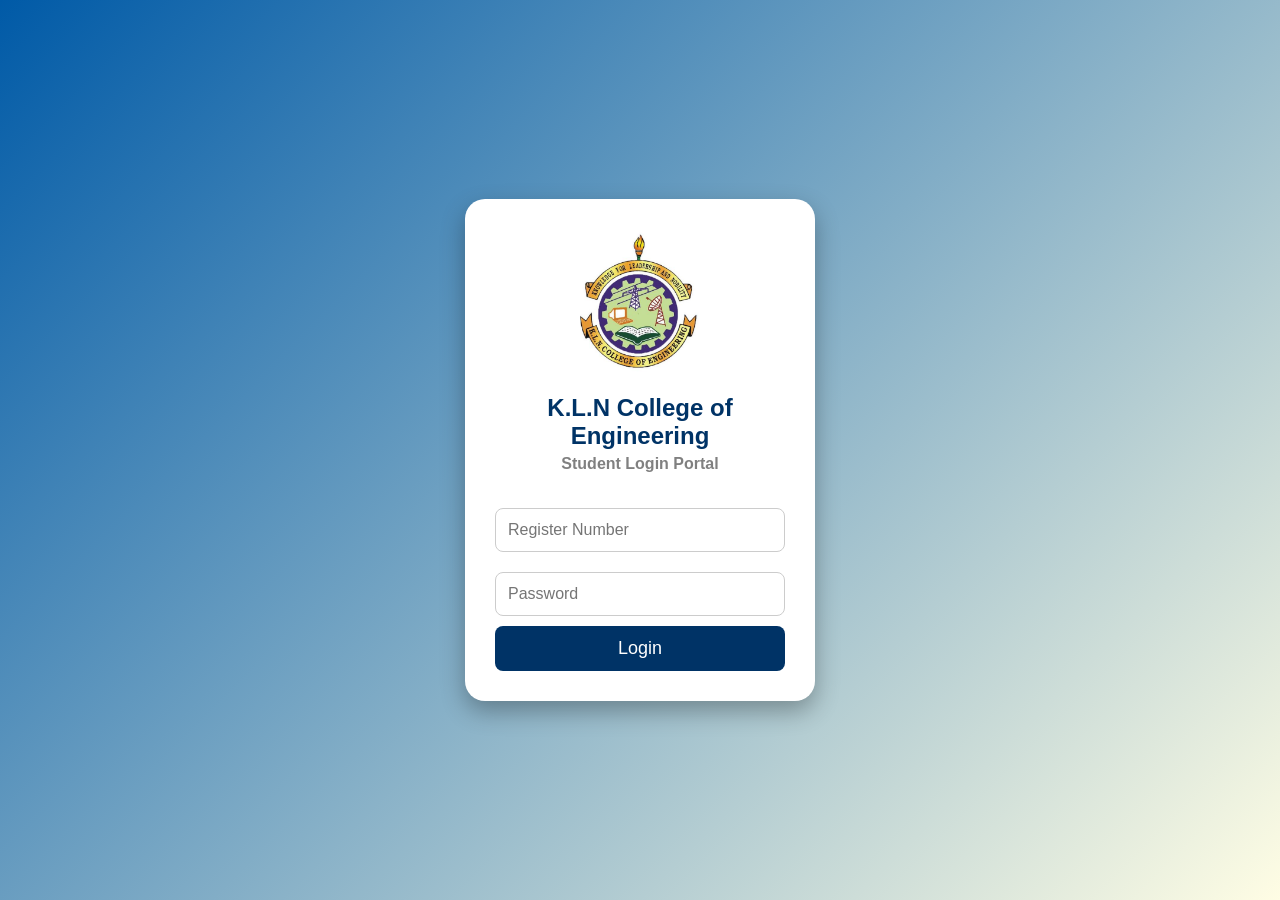
<file: index.html>
<!DOCTYPE html>
<html lang="en">
<head>
<meta charset="UTF-8">
<meta name="viewport" content="width=device-width, initial-scale=1.0">
<title>K.L.N College of Engineering - Login</title>

<link rel="stylesheet" href="style.css">
</head>

<body>

<div class="container">

    <div class="login-box">

        <img src="logo.png" class="logo">

        <h2>K.L.N College of Engineering</h2>
        <h4>Student Login Portal</h4>

        <form>

            <input type="text" placeholder="Register Number" required>

            <input type="password" placeholder="Password" required>

            <button type="submit">Login</button>

        </form>

    </div>

</div>

<script src="script.js"></script>

</body>
</html>
</file>
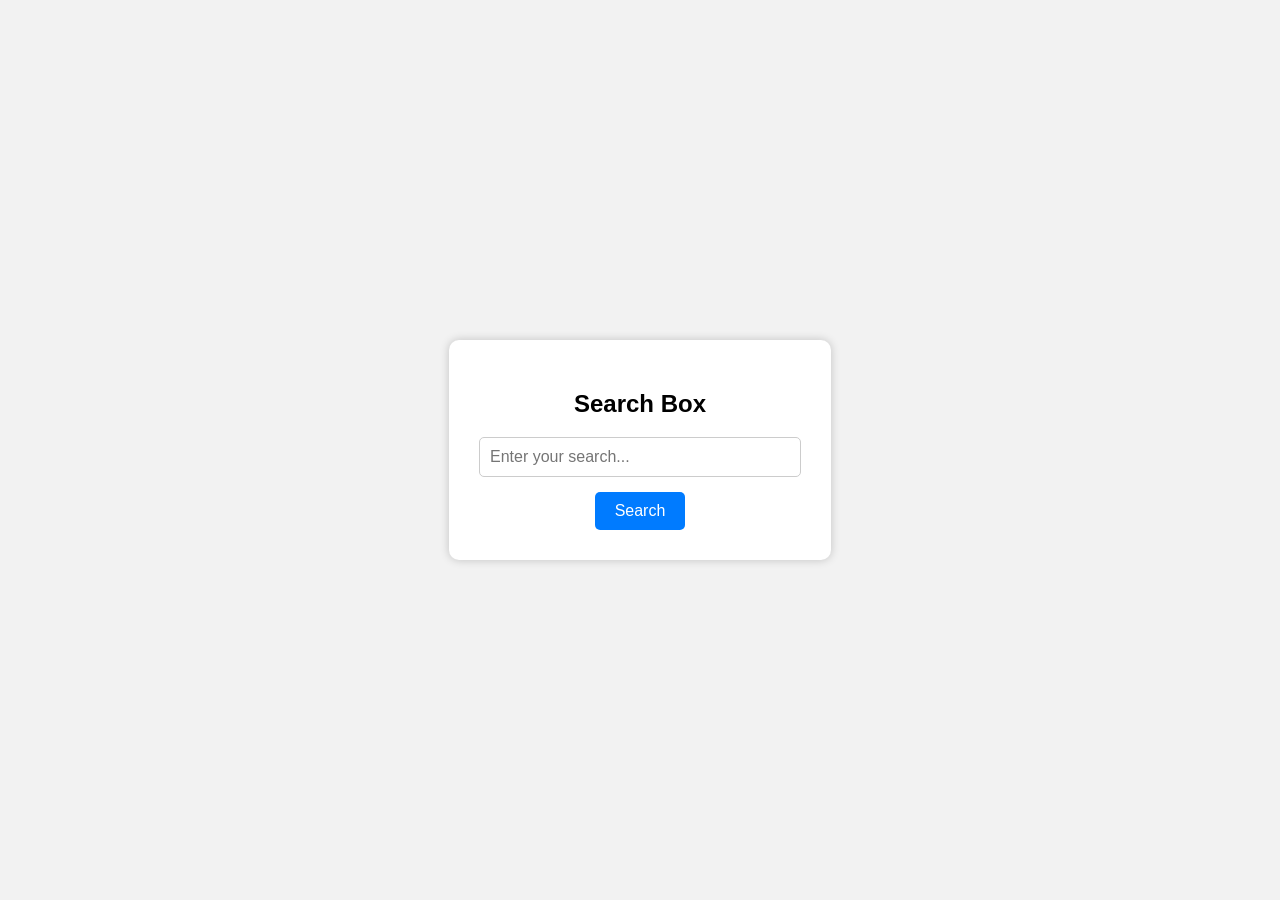
<file: form.html>
<!DOCTYPE html>
<html lang="en">
<head>
    <meta charset="UTF-8">
    <meta name="viewport" content="width=device-width, initial-scale=1.0">
    <title>Search Box - Formspree</title>

    <style>
        body{
            margin:0;
            height:100vh;
            display:flex;
            justify-content:center;
            align-items:center;
            background:#f2f2f2;
            font-family:Arial, sans-serif;
        }

        .container{
            background:white;
            padding:30px;
            border-radius:10px;
            box-shadow:0 0 10px rgba(0,0,0,0.2);
            text-align:center;
        }

        input{
            width:300px;
            padding:10px;
            font-size:16px;
            border:1px solid #ccc;
            border-radius:5px;
        }

        button{
            margin-top:15px;
            padding:10px 20px;
            font-size:16px;
            background:#007bff;
            color:white;
            border:none;
            border-radius:5px;
            cursor:pointer;
        }

        button:hover{
            background:#0056b3;
        }
    </style>
</head>
<body>

<div class="container">
    <h2>Search Box</h2>

    <form action="https://formspree.io/f/xdaqoqly" method="POST">

        <input
            type="text"
            name="Search_Query"
            placeholder="Enter your search..."
            required
        >

        <br>

        <button type="submit">Search</button>

    </form>

</div>

</body>
</html>
</file>
<file: style.css>
*{
margin:0;
padding:0;
box-sizing:border-box;
font-family:Arial, Helvetica, sans-serif;
}

body{

height:100vh;

display:flex;

justify-content:center;

align-items:center;

background:linear-gradient(135deg,#005AA7,#FFFDE4);

}

.container{

width:100%;

display:flex;

justify-content:center;

align-items:center;

}

.login-box{

width:350px;

background:white;

padding:30px;

border-radius:20px;

box-shadow:0px 10px 25px rgba(0,0,0,.3);

text-align:center;

}

.logo{

width:120px;

margin-bottom:15px;

}

h2{

color:#003366;

margin-bottom:5px;

}

h4{

margin-bottom:25px;

color:gray;

}

input{

width:100%;

padding:12px;

margin:10px 0;

border:1px solid #ccc;

border-radius:8px;

font-size:16px;

}

button{

width:100%;

padding:12px;

background:#003366;

color:white;

border:none;

border-radius:8px;

font-size:18px;

cursor:pointer;

transition:.3s;

}

button:hover{

background:#ff9800;

}

@media(max-width:500px){

.login-box{

width:90%;

}

}
</file>
